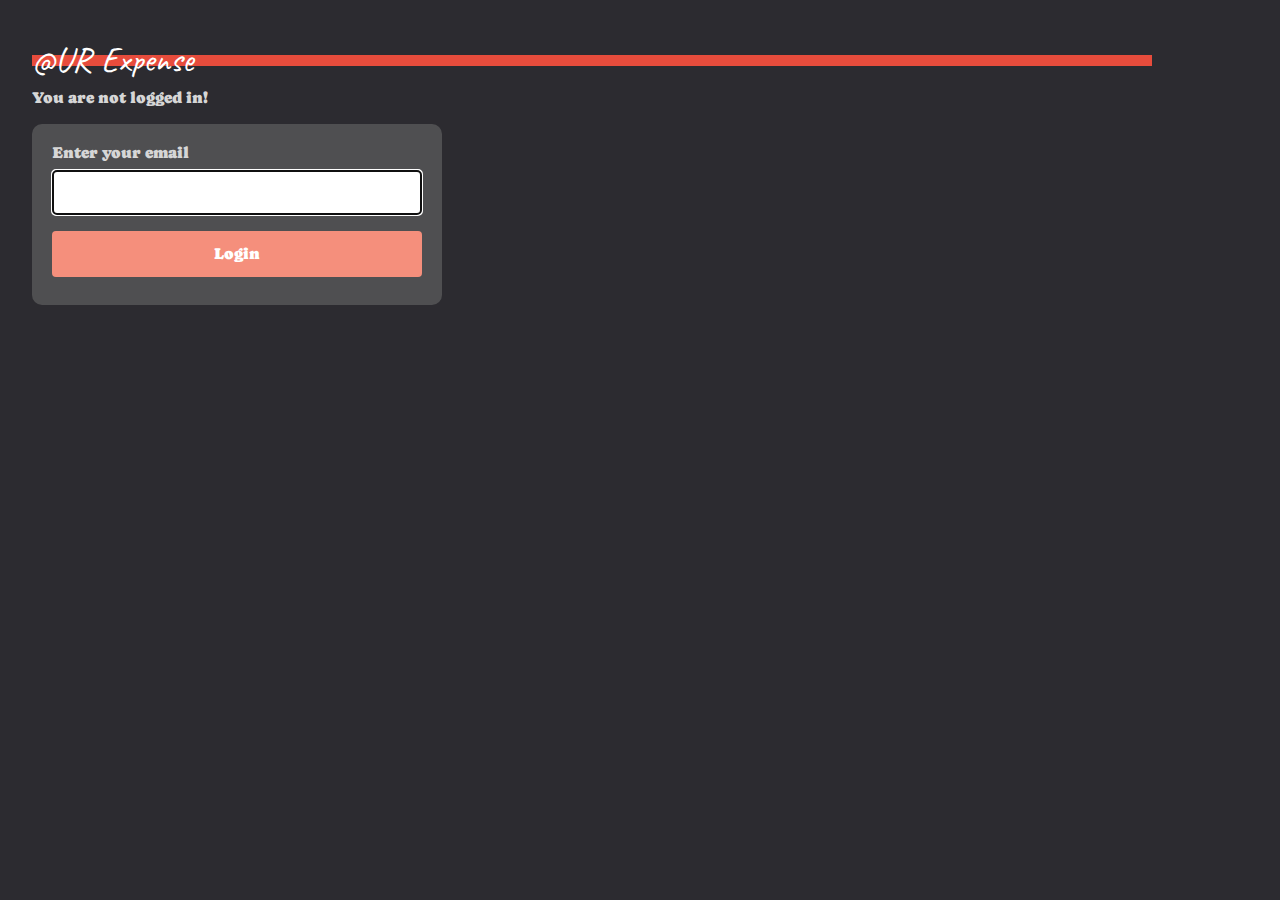
<file: target/classes/html/index.html>
<!DOCTYPE html>
<html lang="en">
<head>
    <meta charset="UTF-8">
    <title>@URExpense</title>
    <meta name="description" content="">
    <meta name="viewport" content="width=device-width, initial-scale=1">
    <meta http-equiv="X-UA-Compatible" content="ie=edge">
    <link rel="stylesheet" href="https://fonts.googleapis.com/css?family=Pangolin">
    <link rel="stylesheet" href="css/normalize.css">
    <link rel="stylesheet" href="css/main.css">
</head>

<body>
<h1>@UR Expense</h1>
<p>You are not logged in!</p>

<main>
    <div>
        <form method="post" action="/login.action" enctype="application/x-www-form-urlencoded">
            <label for="email">Enter your email</label>
            <input name="email" id="email" type="email" autofocus required>
            <input id="submit" type="submit" value="Login"/>
        </form>
    </div>
</main>
</body>
</html>
</file>
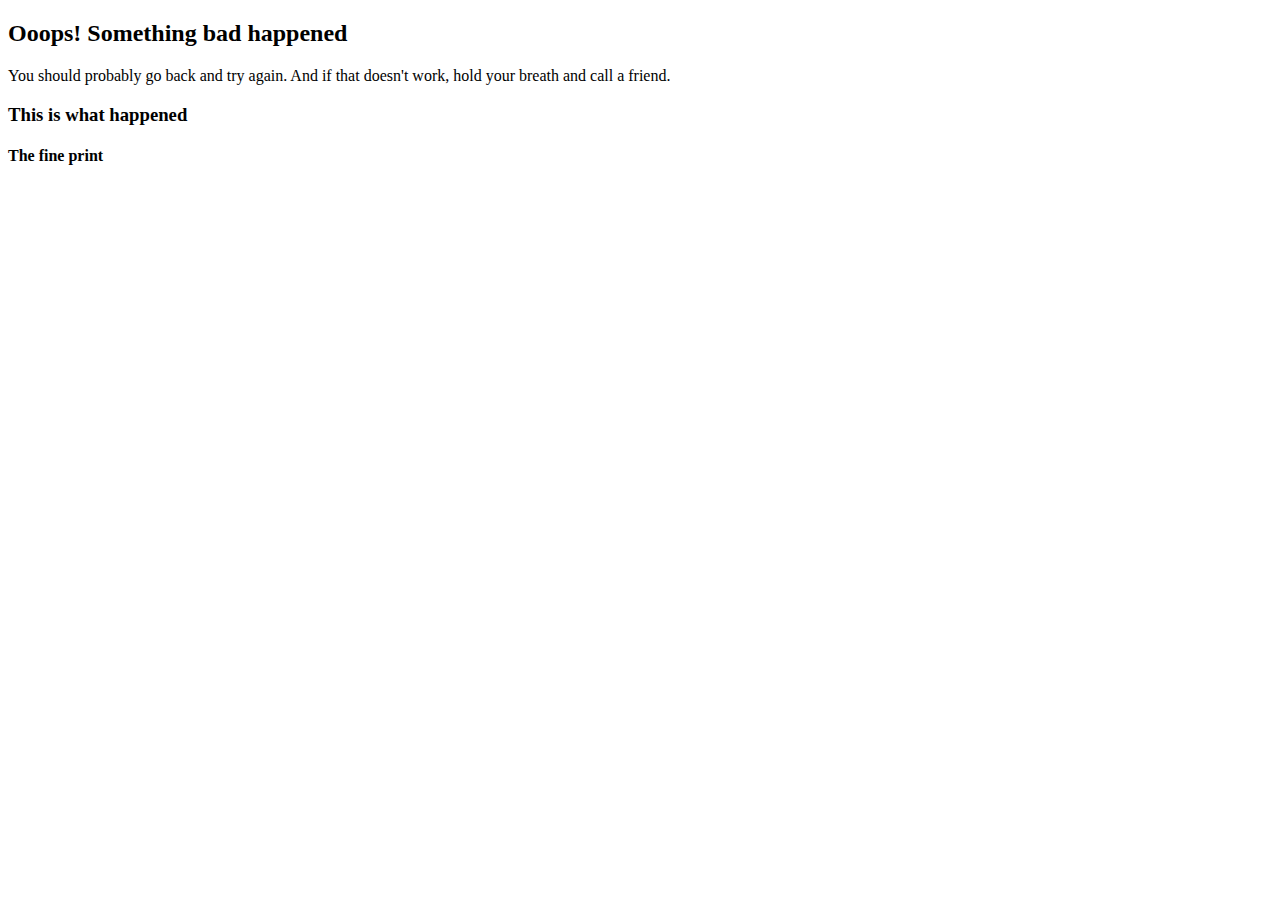
<file: target/classes/templates/exception.html>
<!DOCTYPE html>
<html
        xmlns:layout="http://www.ultraq.net.nz/thymeleaf/layout" xmlns:th="http://www.w3.org/1999/xhtml"
        layout:decorate="~{/layout.html}">
<head></head>
<body>
<div layout:fragment="contents">
    <h2>Ooops! Something bad happened</h2>
    <p>You should probably go back and try again.
    And if that doesn't work, hold your breath and call a friend.</p>

    <h3>This is what happened</h3>
    <div class="error" th:text="${exception.message}"></div>
    <h4>The fine print</h4>
    <div class="stacktrace" th:utext="${stacktrace}"></div>
</div>
</body>

</html>
</file>
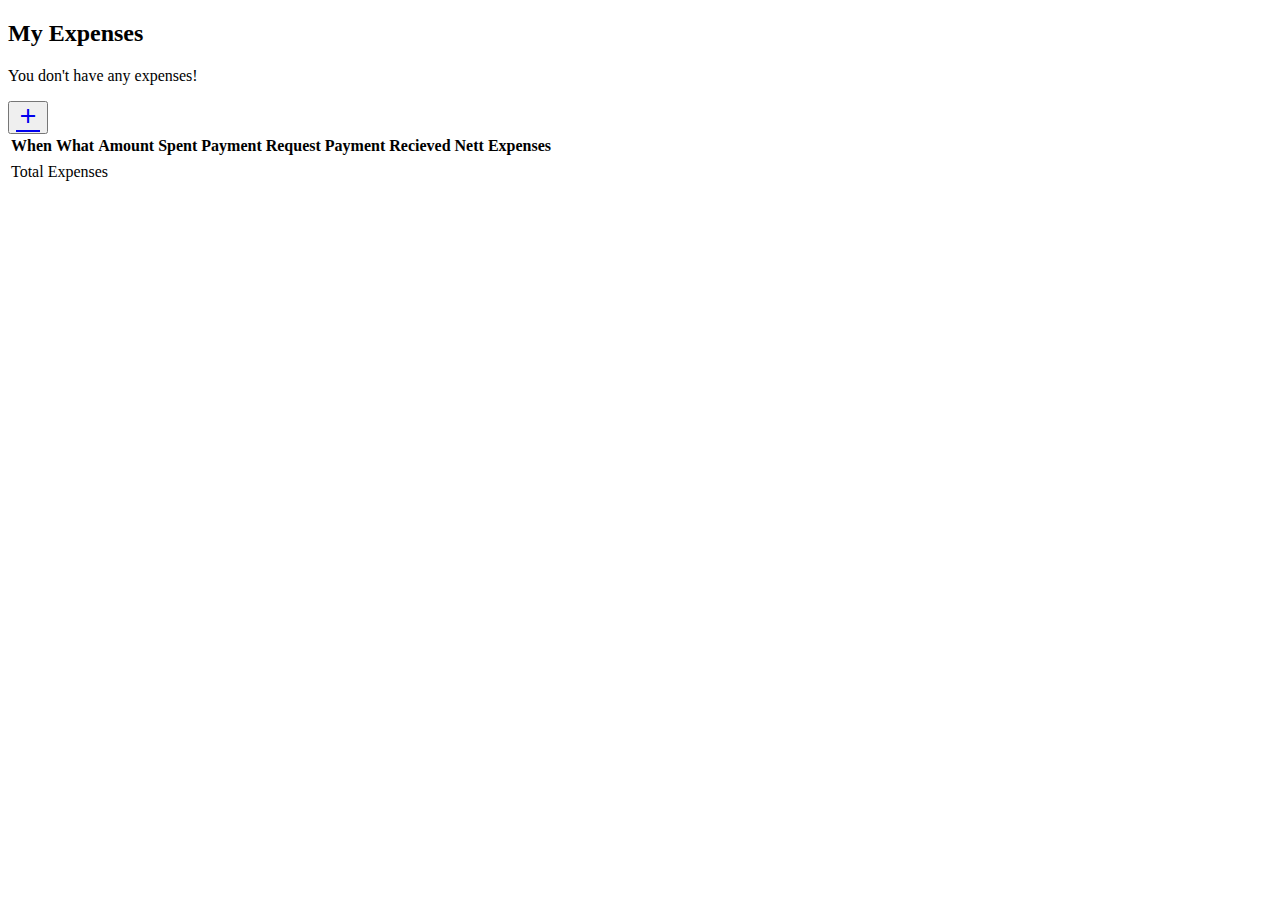
<file: target/classes/templates/expenses.html>
<!DOCTYPE html>
<html
        xmlns:th="http://www.thymeleaf.org"
        xmlns:layout="http://www.ultraq.net.nz/thymeleaf/layout"
        layout:decorate="~{/layout.html}">
<head>
    <link rel="stylesheet" href="https://fonts.googleapis.com/css2?family=Material+Symbols+Outlined:opsz,wght,FILL,GRAD@20..48,100..700,0..1,-50..200" />

</head>
<body>
<div layout:fragment="contents">
    <section class="expenseList">
        <h2>My Expenses</h2>
        <p id="no_expenses" th:if="${nett} == ${zero}">You don't have any expenses!</p>
    </section>

    <div id="expenses" th:unless="${#lists.isEmpty(expenses)}">
        
            
            <button> <a class="material-symbols-outlined" id="add_expense" href="/newexpense">add</a></button>
        <table>
            <thead>
                <th class="heading">When</th>
                <th class="heading">What</th>
                <th class="heading">Amount Spent</th>
                <th class="heading">Payment Request</th>
                <th class="heading">Payment Recieved</th>
                <th class="heading">Nett Expenses</th>
            </thead>
            <tbody>
                <tr th:each="expense: ${expenses}">
                    <td th:id="'date_' + ${expense.id}" th:text="${expense.date}"></td>
                    <td> <a id="itemlink" th:href="@{paymentRequest(id=${expense.id})}" th:id="'payment_request_' + ${expense.id}" th:text="${expense.description}"></a></td>
                    <td th:id="'amount_' + ${expense.id}" th:text="${expense.amount}"></td>
                    <td th:id="'request_' + ${expense.id}" th:text="${expense.totalAmountOfPaymentsRequested}"></td>
                    <td th:id="'received_' + ${expense.id}" th:text="${expense.totalAmountForPaymentsReceived}"></td>
                    <td th:id="'nett_' + ${expense.id}" th:text="${expense.amountLessPaymentsReceived}"></td>
                </tr>

                <tr>
                    <td colspan="5">Total Expenses</td>
                    <td id="grand_total" th:text="${nett}"></td>
                </tr>
            </tbody>
        </table>


    </div>
</div>
</body>

</html>
</file>
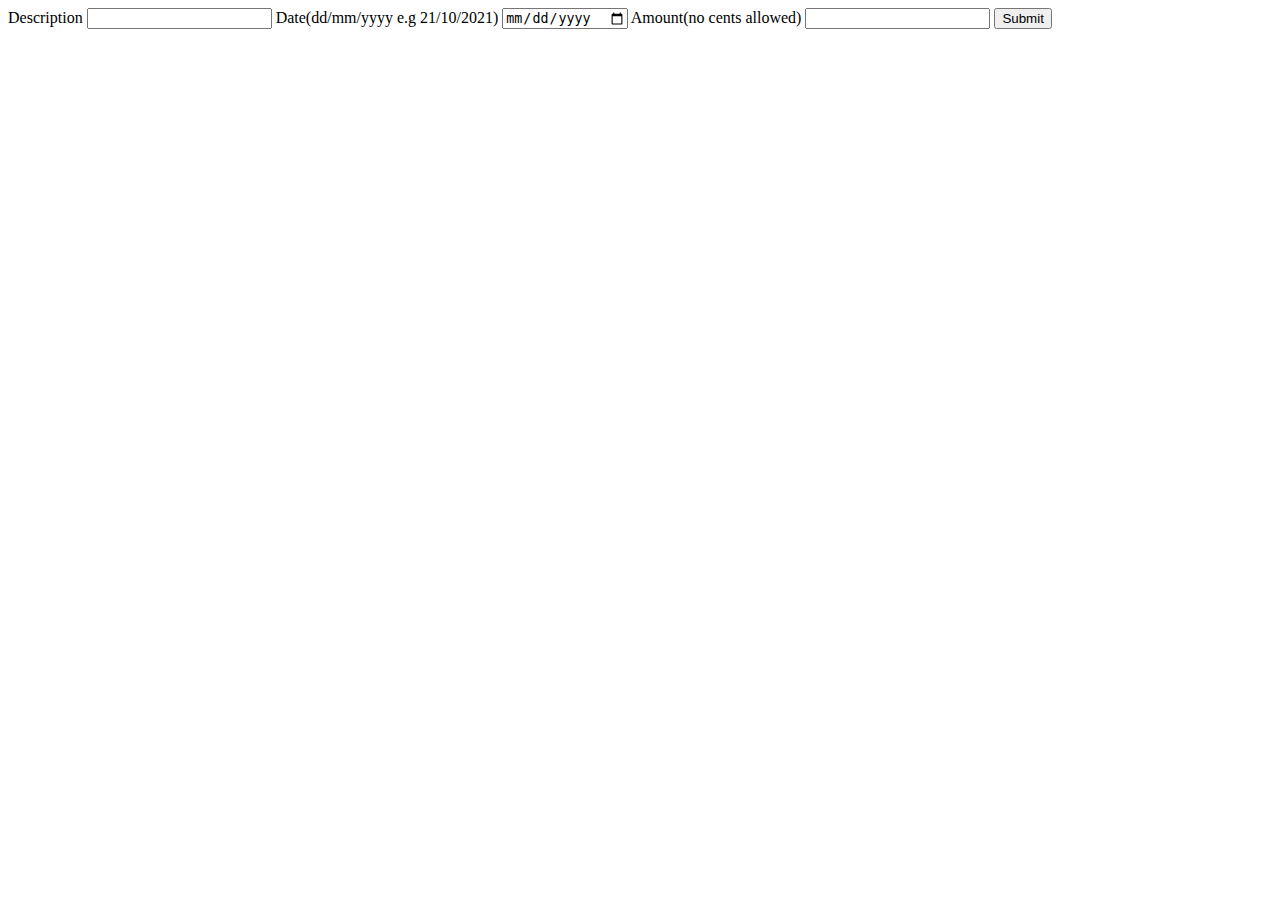
<file: target/classes/templates/newexpense.html>
<!DOCTYPE html>
<html
        xmlns:th="http://www.thymeleaf.org"
        xmlns:layout="http://www.ultraq.net.nz/thymeleaf/layout"
        layout:decorate="~{/layout.html}">
<head></head>
<body>
<div layout:fragment="contents">
    <form method="post" action="/expense.action" enctype="application/x-www-form-urlencoded">
        <label for="description">Description</label>
        <input name="description" type="text" id="description">

        <label for="date">Date(dd/mm/yyyy e.g 21/10/2021)</label>
        <input name="date" id="date" type="date">

        <label for="amount">Amount(no cents allowed)</label>
        <input name="amount" id="amount">

        <input id="submit" type="submit" value="Submit"/>
    </form>
</div>

</body>
</html>
</file>
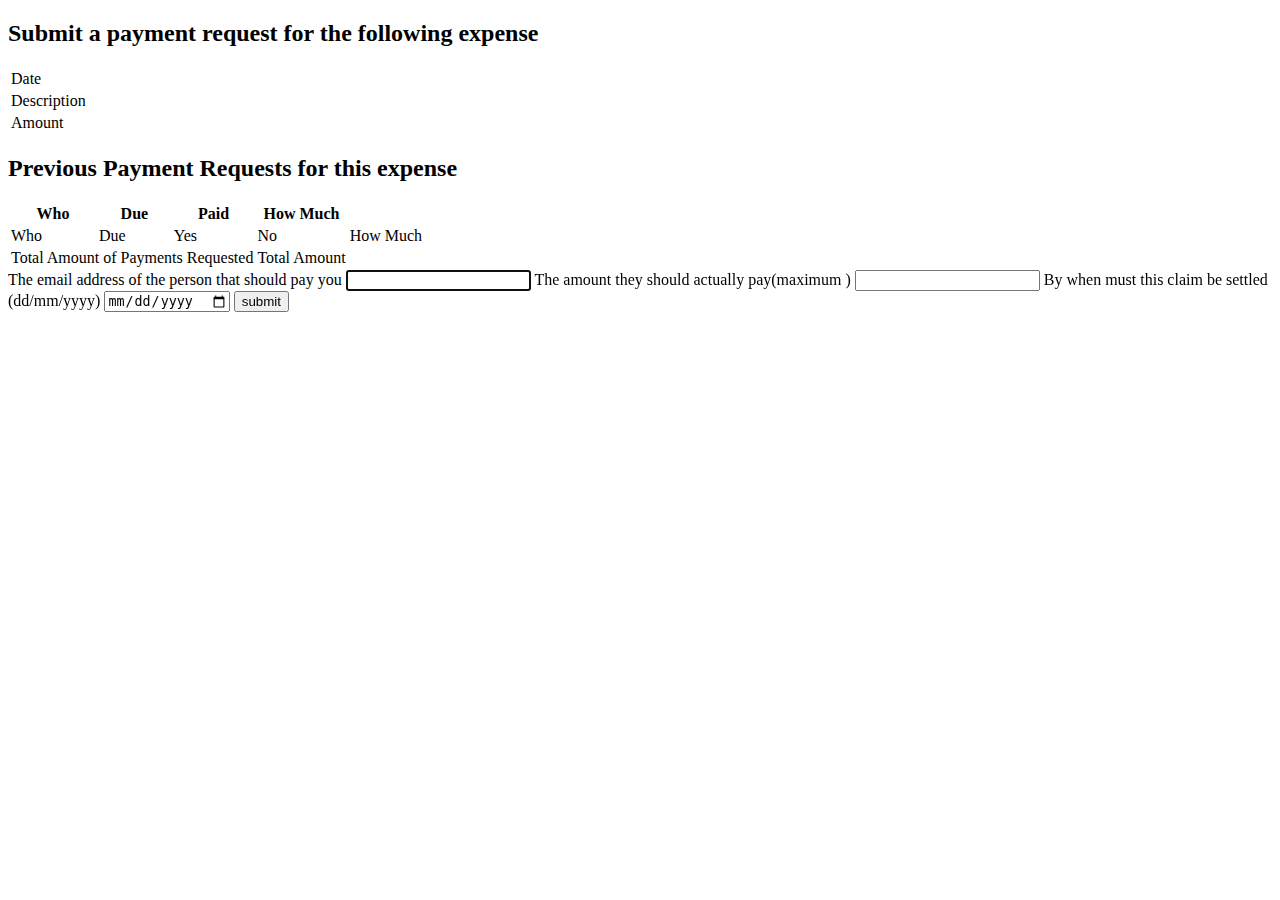
<file: target/classes/templates/paymentRequest.html>
<!DOCTYPE html>
<html
        xmlns:th="http://www.thymeleaf.org"
        xmlns:layout="http://www.ultraq.net.nz/thymeleaf/layout"
        layout:decorate="~{/layout.html}">
<head></head>
<body>
<div layout:fragment="contents">
    <section class="expenseItem">
        <h2>Submit a payment request for the following expense</h2>
        <table>
            <tr>
                <td>Date</td>
                <td th:text="${expense.getDate()}" id="expense_date"></td>
            </tr>

            <tr>
                <td>Description</td>
                <td th:text="${expense.getDescription()}" id="expense_description"></td>
            </tr>

            <tr>
                <td>Amount</td>
                <td th:text="${expense.getAmount()}" id="expense_amount"></td>
            </tr>
        </table>


        <div th:unless="${#lists.isEmpty(listOfPaymentRequests)}">
            <h2>Previous Payment Requests for this expense</h2>
            <table>
                <tr>
                    <th>Who</th>
                    <th>Due</th>
                    <th>Paid</th>
                    <th>How Much</th>
                </tr>
                <tr th:each="paymentRequest : ${listOfPaymentRequests}">
                    <td th:id="'paymentrequest_who_'+${paymentRequest.getId()}"
                      th:text="${paymentRequest.getPersonWhoShouldPayBack.getName()}">Who</td>

                    <td th:id="'paymentrequest_date_'+${paymentRequest.getId()}"
                      th:text="${paymentRequest.getDueDate}">Due</td>

                    <td th:id="'paymentrequest_date_'+${paymentRequest.getId()}" th:if="${paymentRequest.isPaid()}" th:text="Yes">Yes</td>
                    <td th:id="'paymentrequest_date_'+${paymentRequest.getId()}" th:if="${!paymentRequest.isPaid()}" th:text="No">No</td>

                    <td th:id="'paymentrequest_amount_'+${paymentRequest.getId()}"
                      th:text="${paymentRequest.getAmountToPay}">How Much</td>
                </tr>
                <tfoot>
                <tr>
                  <td colspan="3">Total Amount of Payments Requested</td>
                  <td id="total_paymentrequests" th:text="${finalAmount}">Total Amount</td>
                </tr>
                </tfoot>
            </table>
        </div>

        <form method="POST" action="/paymentrequest.action"  enctype="application/x-www-form-urlencoded">

            <input th:value="${expense.getId()}" type="hidden" id="id" name="id">

            <label for="email">The email address of the person that should pay you</label>
            <input type="email" name="email" id="email" autofocus required>

            <label for="amount">The amount they should actually pay(maximum <span th:text="${lessAmount}"></span>)</label>
            <input type="number" name="amount" id="amount" required>

            <label for="due_date">By when must this claim be settled (dd/mm/yyyy)</label>
            <input type="date" name="due_date" id="due_date" required>

            <input type="submit" id="submit" value="submit">
        </form>
    </section>


</div>

</body>
</html>
</file>
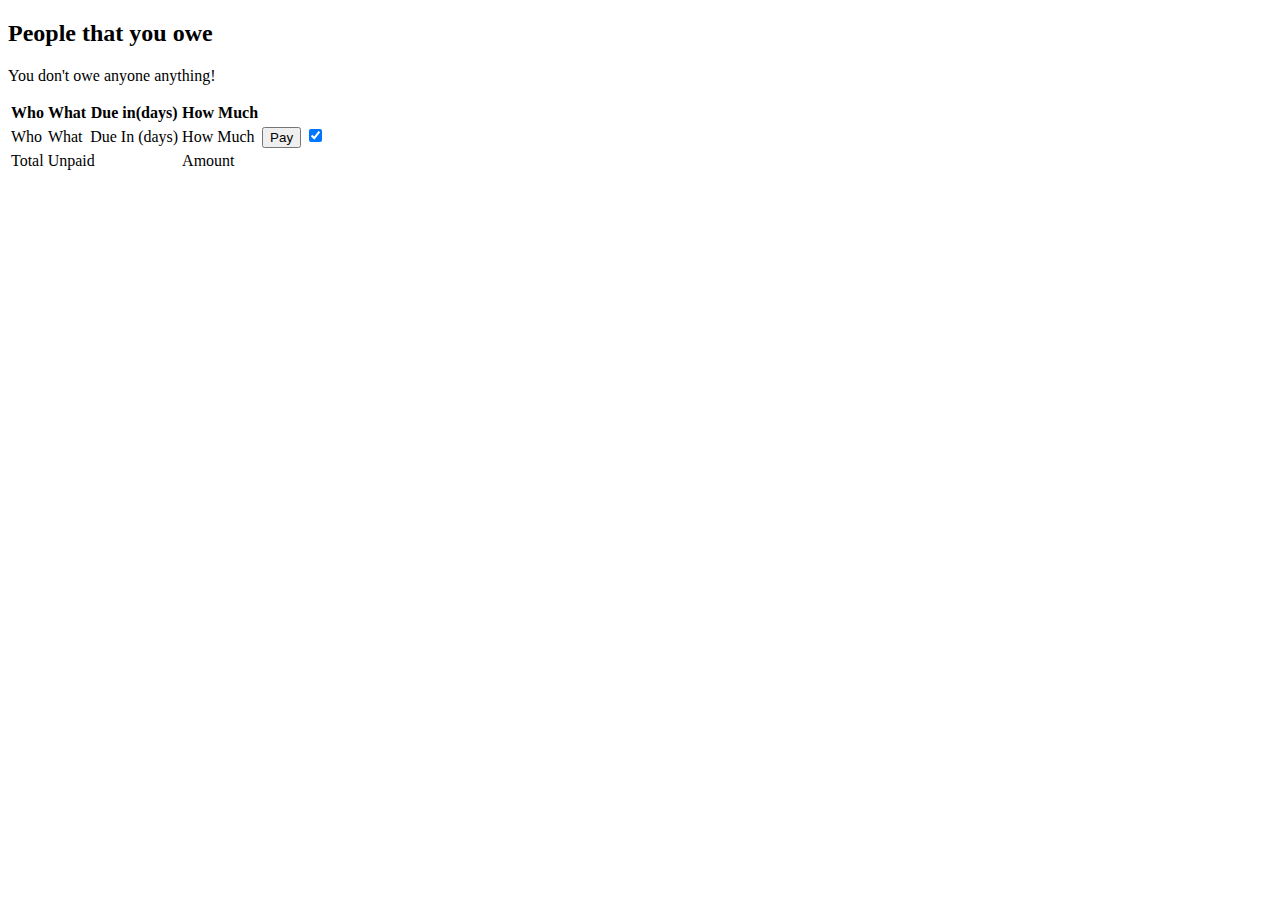
<file: target/classes/templates/paymentRequestsReceived.html>
<!DOCTYPE html>
<html
        xmlns:th="http://www.thymeleaf.org"
        xmlns:layout="http://www.ultraq.net.nz/thymeleaf/layout"
        layout:decorate="~{/layout.html}">
<head></head>
<body>
<div layout:fragment="contents">
    <section class="paymentList">
        <h2>People that you owe</h2>
        <p id="no_payment_requests_received" th:if="${#lists.isEmpty(payments)}">You don't owe anyone anything!</p>
    </section>

    <table>
        <th:block th:unless="${#lists.isEmpty(payments)}">
            <thead>
            <tr>
                <th>Who</th>
                <th>What</th>
                <th>Due in(days)</th>
                <th >How Much</th>
            </tr>
            </thead>
            <tbody>
            <tr th:each="payment: ${payments}">
                <td th:id="paymentrequest_who" th:text="${payment.getPersonRequestingPayment.getName()}">Who</td>
                <td th:id="paymentrequest_what" th:text="${payment.getDescription()}">What</td>
                <td th:id="paymentrequest_date" th:text="${payment.daysLeftToPay()}">Due In (days)</td>
                <td th:id="paymentrequest_amount" th:text="${payment.getAmountToPay()}">How Much</td>
                <td>
                    <form method="post" action="payment.action">
                        <input id="expenseId" name="expenseId" type="hidden" th:value="${payment.getExpenseId()}">
                        <input th:unless="${payment.isPaid()}" type="submit" name="pay" id="pay" value="Pay">
                        <input id="paid_1" th:if="${payment.isPaid()}" type="checkbox" checked>
                    </form>
                </td>
            </tr>
            </tbody>
            <tfoot>
            <tr>
                <td colspan="3">Total Unpaid</td>
                <td id="grand_total" th:text="${grand_total}">Amount</td>
            </tr>
            </tfoot>
        </th:block>
    </table>

</div>

</body>
</html>
</file>
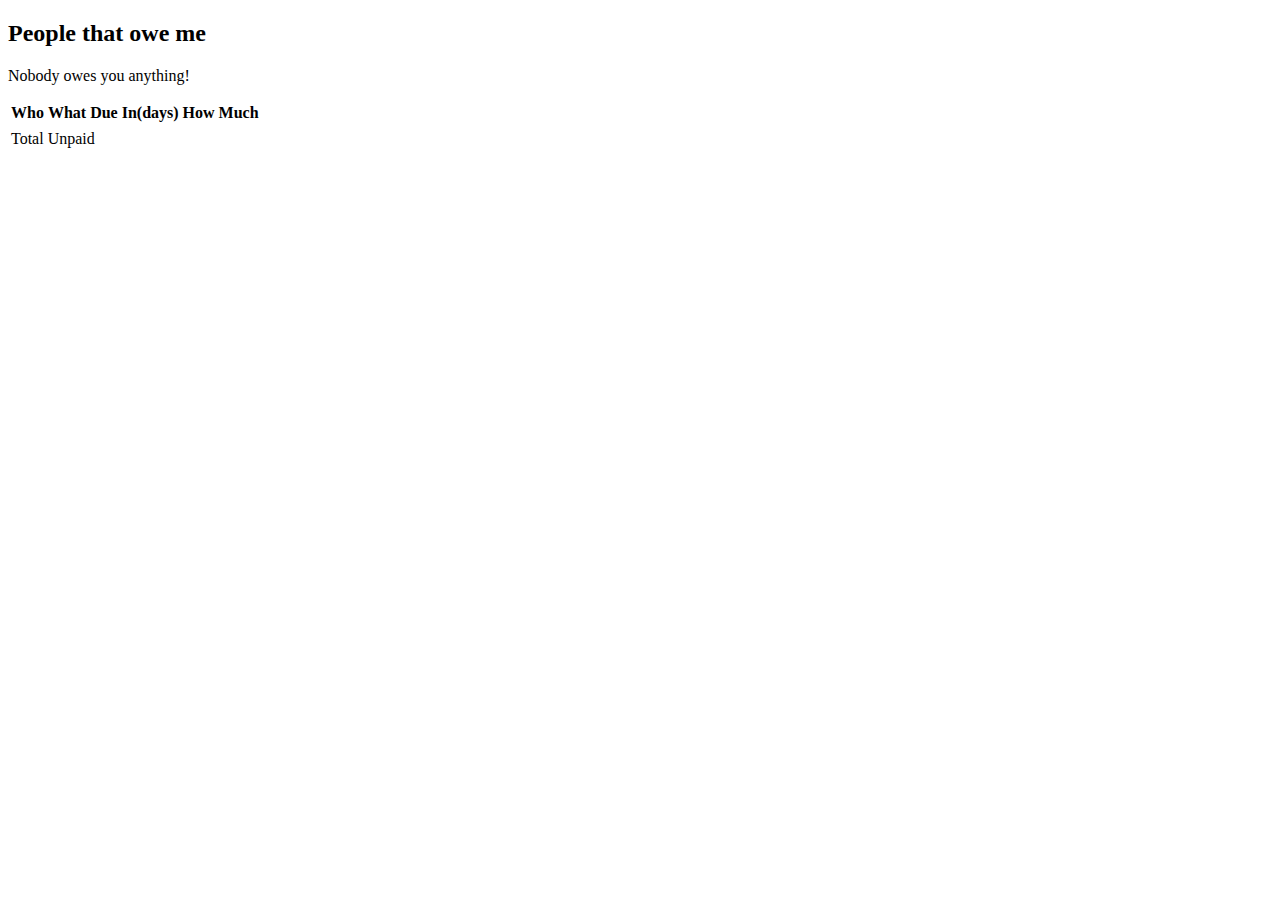
<file: target/classes/templates/paymentRequestsSent.html>
<!DOCTYPE html>
<html
        xmlns:th="http://www.thymeleaf.org"
        xmlns:layout="http://www.ultraq.net.nz/thymeleaf/layout"
        layout:decorate="~{/layout.html}">
<head><title>"Sent"</title></head>
<body>
    <div layout:fragment="contents">
        <section class="expenseList">
            <h2>People that owe me</h2>
            <p id="no_payment_requests_sent" th:if="${#lists.isEmpty(prSent)}">Nobody owes you anything!</p>
        </section>

    <div th:unless="${#lists.isEmpty(prSent)}">
        <table>
            <thead>
                <th>Who</th>
                <th>What</th>
                <th>Due In(days)</th>
                <th>How Much</th>
            </thead>
            <tbody>
                <tr th:each="prs : ${prSent}">
                    <td th:text="${prs.getPersonWhoShouldPayBack().getName()}"></td>
                    <td th:text="${prs.getDescription()}"></td>
                    <td th:text="${prs.daysLeftToPay()}"></td>
                    <td th:text="${prs.getAmountToPay()}"></td>
                </tr>
            </tbody>
            <tfoot>
            <tr>
                <td colspan="3">Total Unpaid</td>
                <td id="grand_total" th:text="${finalAmount}"></td>
            </tr>
            </tfoot>
        </table>
    </div>
    </div>
</body>
</html>
</file>
<file: target/classes/html/css/main.css>
@import url('https://fonts.googleapis.com/css2?family=Caprasimo&family=Roboto:wght@100&display=swap');


body {
    box-sizing: border-box;
    margin: 1em;
    font-family: "Caprasimo", sans-serif;
    background-color: #2C2B30;
    width: 90%;
    padding: 1em;
    display: inline-block;
    color: #D6D6D6;
}

form {
  padding: 20px;
  width: 33%;
  border-radius: 10px;
  background-color: #4F4F51;
}

form.inline {
  padding: 0;
  width:33%;
  background-color: #fff;
}

input.inline[type=submit] {
  width: 100%;
  color: white;
  padding: 4px;
  margin: 2px;
  border: none;
  border-radius: 2px;
  cursor: pointer;
}

td a {
  color: #F58F7C
}

input {
  width: 100%;
  padding: 12px 20px;
  margin: 8px 0;
  display: inline-block;
  border: 1px solid #ccc;
  border-radius: 4px;
  box-sizing: border-box;
}

input[type=submit] {
  background-color: #F58F7C;
  color: white;
  padding: 14px 20px;
  margin: 8px 0;
  border: none;
  border-radius: 4px;
  cursor: pointer;
}

button{
  background-color: #F58F7C;
  color: white;
  padding: 6px 10px;
  margin: 8px 0;
  border: none;
  border-radius: 4px;
  cursor: pointer;
  margin-left: 95%;

}

button:hover {
  background-color: #F2C4CE;
  padding: 8px 12px;

}

button a{
  color: #fff;
  text-decoration: none;
}

input[type=submit]:hover {
  background-color: #F2C4CE;
}

nav {
    display: flex;
    flex-wrap: wrap;
    margin-bottom: 2em;
}

nav a {
    display: block;
    padding: 5px 15px;
    text-align: center;
    color: #F58F7C;
}

nav a:hover {
    background-color: #F2C4CE;
    color: #ffffff;
}



tfoot {
    border-top: 1px solid black;
    font-size: large;
    font-weight: bold;
}

div.error {
    border: 1px solid #888;
    padding: 20px;
    margin: 20px 0;
    color: red;
    width: 60%;
}

div.stacktrace {
    font-size: small;
    font-family: monospace;
}

table{
  width:100%;
  table-layout: fixed;
}
thead{
  background-color:  #e74c3c;
 }
tbody{
  
  overflow-x:auto;
  margin-top: 0px;
  border: 1px solid rgba(255,255,255,0.3);
}
th{  
  padding: 20px 15px;
  font-size: 12px;
  text-align: left;
  color: #fff;
  text-transform: uppercase;
} 
td{
  padding: 15px;
  text-align: left;
  vertical-align:middle;
  font-weight: 300;
  font-size: 12px;
  color: #fff;
  border-bottom: solid 1px rgba(255,255,255,0.1);
}

#user{
  
  margin-left: 80%;
} 


@media screen and (max-width: 400px){

h1 {
 
  font-weight:20;
  font-size:25px;
    
}

#user{
  
  margin-left: 60%;
  font-size: 8px;
}

label{
  font-size: 10px;
}

form {
padding: 5px;

}

input.inline[type=submit] {
padding: 2px;
margin: 1px;

}

input {
padding: 6px 10px;
margin: 4px 0;


}

input[type=submit] {
padding: 7px 10px;
margin: 4px 0;

}

button{

padding: 3px 5px;
margin: 4px 0;


}

button:hover {

padding: 4px 6px;
}



nav {

  margin-bottom: 1em;
}

nav a {
  
  padding: 2.5px 7.5px;
  color: #F58F7C;
}


div.error {
  padding: 10px;
  margin: 10px 0;
}

td{
padding: 7.5px;
font-weight: 150;
font-size: 6px;

}
th{
  padding: 10px 5px;
  text-align: left;
  font-weight: 500;
  font-size: 7.5px;
  
}

  
}

@media screen and (max-width: 800px){
  body {
    
    margin: 1em;
    width: 90%;
    padding: 1em;
    
}

form {
  padding: 20px; 
}
#user{
  
  margin-left: 60%;
  font-size: 10px;
}

label{
  font-size: 12px;
}

form {
padding: 5px;

}


input {
  padding: 10px 16px;
  margin: 8px 0;
  
}

input[type=submit] {
  padding: 12px 16px;
  margin: 8px 0;

}

button{
  padding: 6px 10px;
  margin: 8px 0;
}

button:hover {
  padding: 8px 12px;

}


nav {
    display: flex;
    flex-wrap: wrap;
    margin-bottom: 2em;
}

nav a {
    padding: 5px 15px;
     
}


tfoot {
    font-size: large;
    font-weight: bold;
}

div.error {

    padding: 20px;
    margin: 20px 0;
    width: 60%;
}



td{
  padding: 15px;
  font-weight: 300;
  font-size: 12px;

}
th{
  font-size: 10px;
}

  
}

@media screen and (max-width: 500px){
  th{
    font-size: 8px;
  }
}

@media screen and (max-width: 1200px){
  body {
    
    margin: 1em;
    

    padding: 1em;
    display: inline-block;
    color: #D6D6D6;
}

form {
  padding: 20px;
  width: 33%;
  border-radius: 10px;
  background-color: #4F4F51;
}

form.inline {
  padding: 0;
  width:33%;
  background-color: #fff;
}

input.inline[type=submit] {
  width: 100%;
  color: white;
  padding: 4px;
  margin: 2px;
  border: none;
  border-radius: 2px;
  cursor: pointer;
}

input {
  width: 100%;
  padding: 12px 20px;
  margin: 8px 0;
  display: inline-block;
  border: 1px solid #ccc;
  border-radius: 4px;
  
}

input[type=submit] {
  background-color: #F58F7C;
  color: white;
  padding: 14px 20px;
  margin: 8px 0;
  border: none;
  border-radius: 4px;
  cursor: pointer;
}

button{
  background-color: #F58F7C;
  color: white;
  padding: 6px 10px;
  margin: 8px 0;
  border: none;
  border-radius: 4px;
  cursor: pointer;
  margin-left: 95%;

}

button:hover {
  background-color: #F2C4CE;
  padding: 8px 12px;

}

input[type=submit]:hover {
  background-color: #F2C4CE;
}

nav {
    display: flex;
    flex-wrap: wrap;
    margin-bottom: 2em;
}

nav a {
    
    padding: 5px 15px;
    
}

nav a:hover {
    background-color: #F2C4CE;
    color: #ffffff;
}



tfoot {
    border-top: 1px solid black;
    font-size: large;
    font-weight: bold;
}

div.error {
    border: 1px solid #888;
    padding: 20px;
    margin: 20px 0;
    color: red;
    width: 60%;
}

div.stacktrace {
    font-size: small;
    font-family: monospace;
}

table{
  width:100%;
  table-layout: fixed;
}
thead{
  background-color:  #e74c3c;
 }
tbody{
  
  overflow-x:auto;
  margin-top: 0px;
  border: 1px solid rgba(255,255,255,0.3);
}

td{
  padding: 15px;
  text-align: left;
  vertical-align:middle;
  font-weight: 300;
  font-size: 12px;
  color: #fff;
  border-bottom: solid 1px rgba(255,255,255,0.1);
}


  
}
</file>
